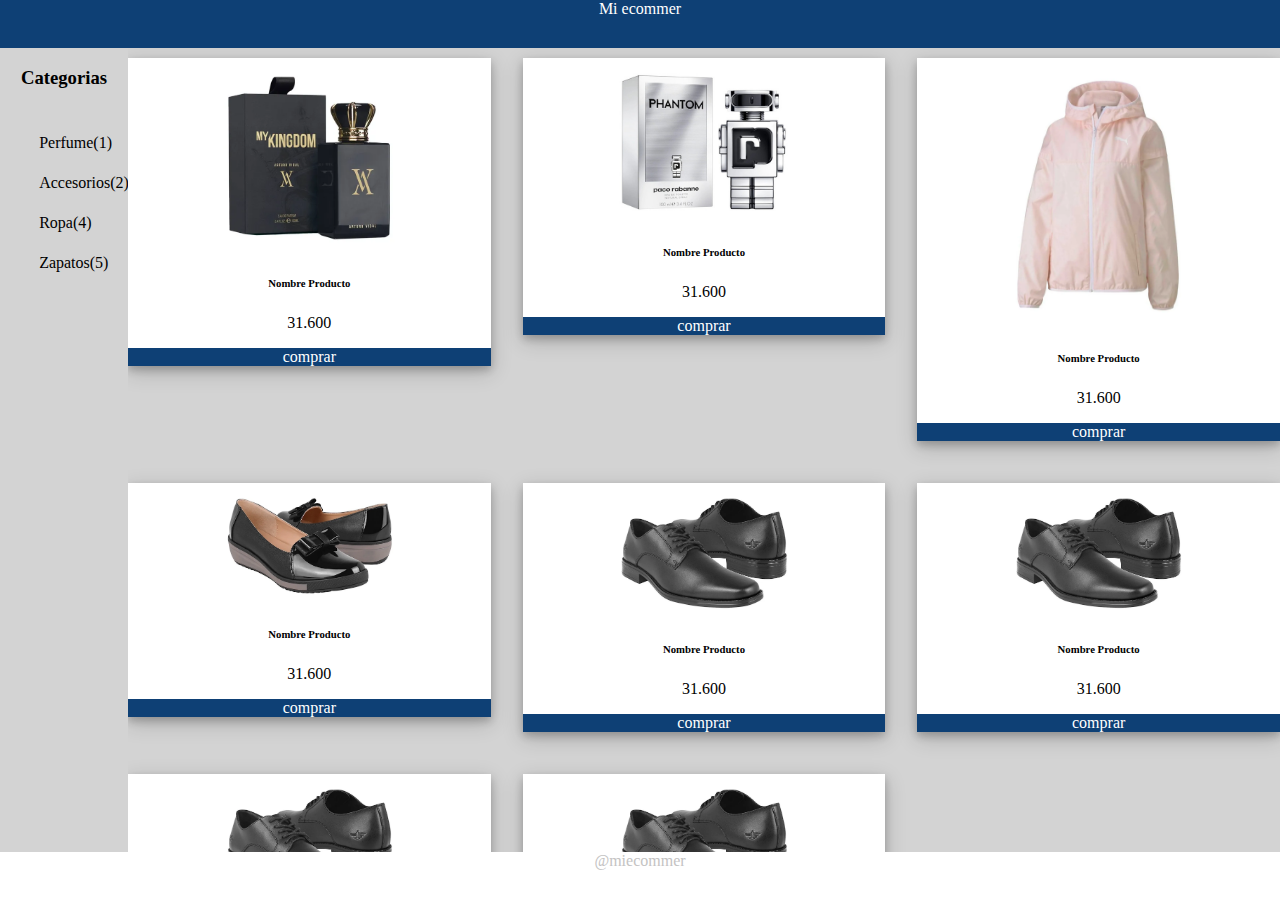
<file: index.html>
<!DOCTYPE html>
<html lang="en">
  <!--16px => 1rem-->
  <head>
    <meta charset="UTF-8" />
    <meta name="viewport" content="width=device-width, initial-scale=1.0" />
    <link rel="stylesheet" href="./assets/css/style_desafio.css" />
    <title>Document</title>
  </head>
  <body>
    <!--16px => 1em => 2em -->
    <!-- un menú
    de navegación, una barra lateral con la cantidad de productos por categoría, una grilla de
    productos y un pie de página. -->
    <div class="grid-container">
      <nav>
        <span>Mi ecommer</span>
      </nav>
      <aside>
        <h3>Categorias</h3>
        <ul>
          <li>Perfume(1)</li>
          <li>Accesorios(2)</li>
          <li>Ropa(4)</li>
          <li>Zapatos(5)</li>
        </ul>
      </aside>
      <main>
        <div class="card">
          <img src="./assets/img/perfume-mykingdom.webp" alt="" />
          <h6>Nombre Producto</h6>
          <p>31.600</p>
          <p class="card_button">comprar</p>
        </div>
        <div class="card">
          <img src="./assets/img/perfume-phantom.jpg" alt="" />
          <h6>Nombre Producto</h6>
          <p>31.600</p>
          <p class="card_button">comprar</p>
        </div>
        <div class="card">
          <img src="./assets/img/poleron-puma.webp" alt="" />
          <h6>Nombre Producto</h6>
          <p>31.600</p>
          <p class="card_button">comprar</p>
        </div>
        <div class="card">
          <img src="./assets/img/zapatos-charol.webp" alt="" />
          <h6>Nombre Producto</h6>
          <p>31.600</p>
          <p class="card_button">comprar</p>
        </div>
        <div class="card">
          <img src="./assets/img/zapatos-docker.webp" alt="" />
          <h6>Nombre Producto</h6>
          <p>31.600</p>
          <p class="card_button">comprar</p>
        </div>
        <div class="card">
          <img src="./assets/img/zapatos-docker.webp" alt="" />
          <h6>Nombre Producto</h6>
          <p>31.600</p>
          <p class="card_button">comprar</p>
        </div>
        <div class="card">
          <img src="./assets/img/zapatos-docker.webp" alt="" />
          <h6>Nombre Producto</h6>
          <p>31.600</p>
          <p class="card_button">comprar</p>
        </div>
        <div class="card">
          <img src="./assets/img/zapatos-docker.webp" alt="" />
          <h6>Nombre Producto</h6>
          <p>31.600</p>
          <p class="card_button">comprar</p>
        </div>
      </main>
      <footer>
        <span>@miecommer</span>
      </footer>
    </div>
  </body>
</html>
</file>
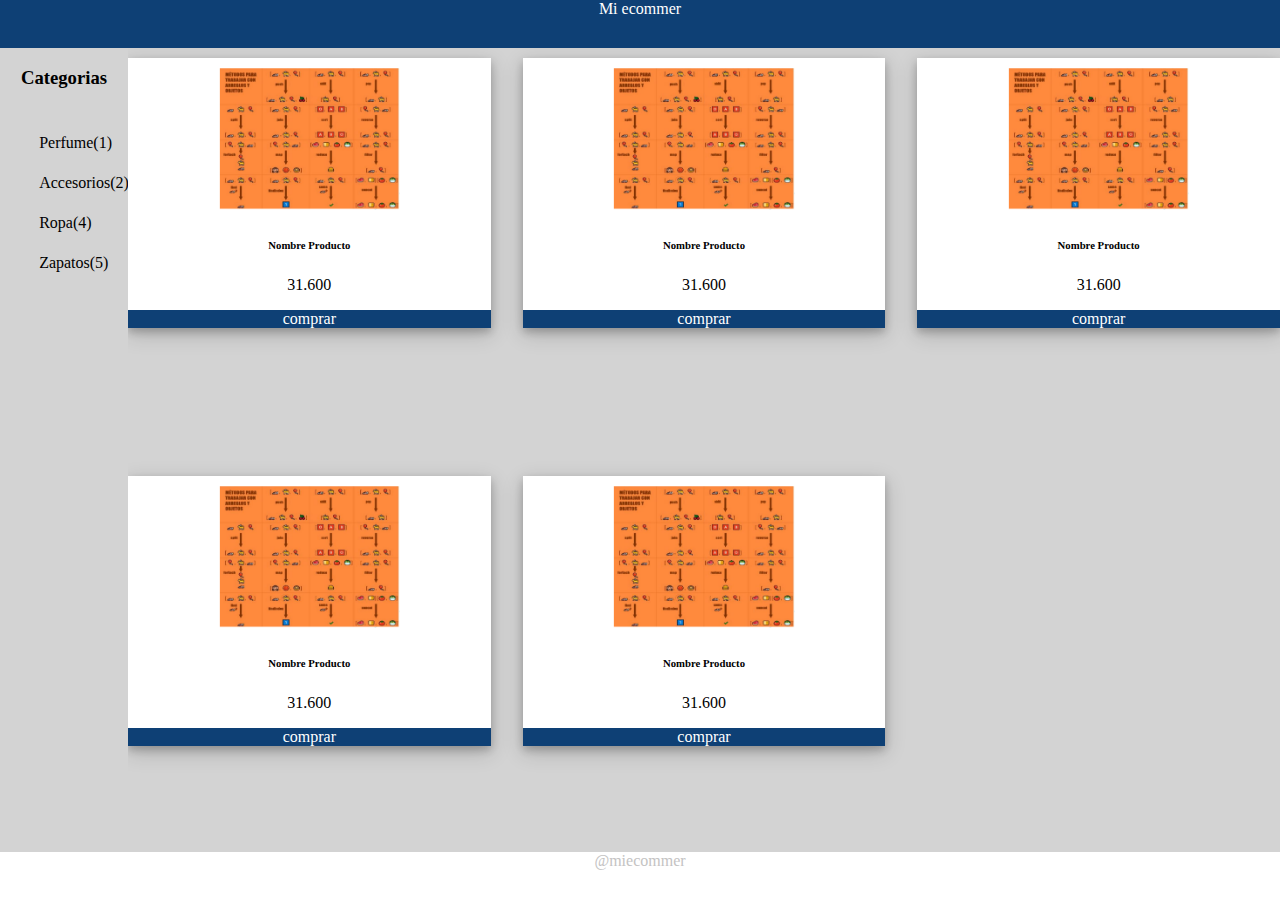
<file: desafio.html>
<!DOCTYPE html>
<html lang="en">
  <head>
    <meta charset="UTF-8" />
    <meta name="viewport" content="width=device-width, initial-scale=1.0" />
    <link rel="stylesheet" href="./assets/css/style_desafio.css" />
    <title>Document</title>
  </head>
  <body>
    <!-- un menú
    de navegación, una barra lateral con la cantidad de productos por categoría, una grilla de
    productos y un pie de página. -->
    <div class="grid-container">
      <nav>
        <span>Mi ecommer</span>
      </nav>
      <aside>
        <h3>Categorias</h3>
        <ul>
          <li>Perfume(1)</li>
          <li>Accesorios(2)</li>
          <li>Ropa(4)</li>
          <li>Zapatos(5)</li>
        </ul>
      </aside>
      <main>
        <div class="card">
          <img src="./assets/img/ejemplo.png" alt="" />
          <h6>Nombre Producto</h6>
          <p>31.600</p>
          <p class="card_button">comprar</p>
        </div>
        <div class="card">
          <img src="./assets/img/ejemplo.png" alt="" />
          <h6>Nombre Producto</h6>
          <p>31.600</p>
          <p class="card_button">comprar</p>
        </div>
        <div class="card">
          <img src="./assets/img/ejemplo.png" alt="" />
          <h6>Nombre Producto</h6>
          <p>31.600</p>
          <p class="card_button">comprar</p>
        </div>
        <div class="card">
          <img src="./assets/img/ejemplo.png" alt="" />
          <h6>Nombre Producto</h6>
          <p>31.600</p>
          <p class="card_button">comprar</p>
        </div>
        <div class="card">
          <img src="./assets/img/ejemplo.png" alt="" />
          <h6>Nombre Producto</h6>
          <p>31.600</p>
          <p class="card_button">comprar</p>
        </div>
      </main>
      <footer>
        <span>@miecommer</span>
      </footer>
    </div>
  </body>
</html>
</file>
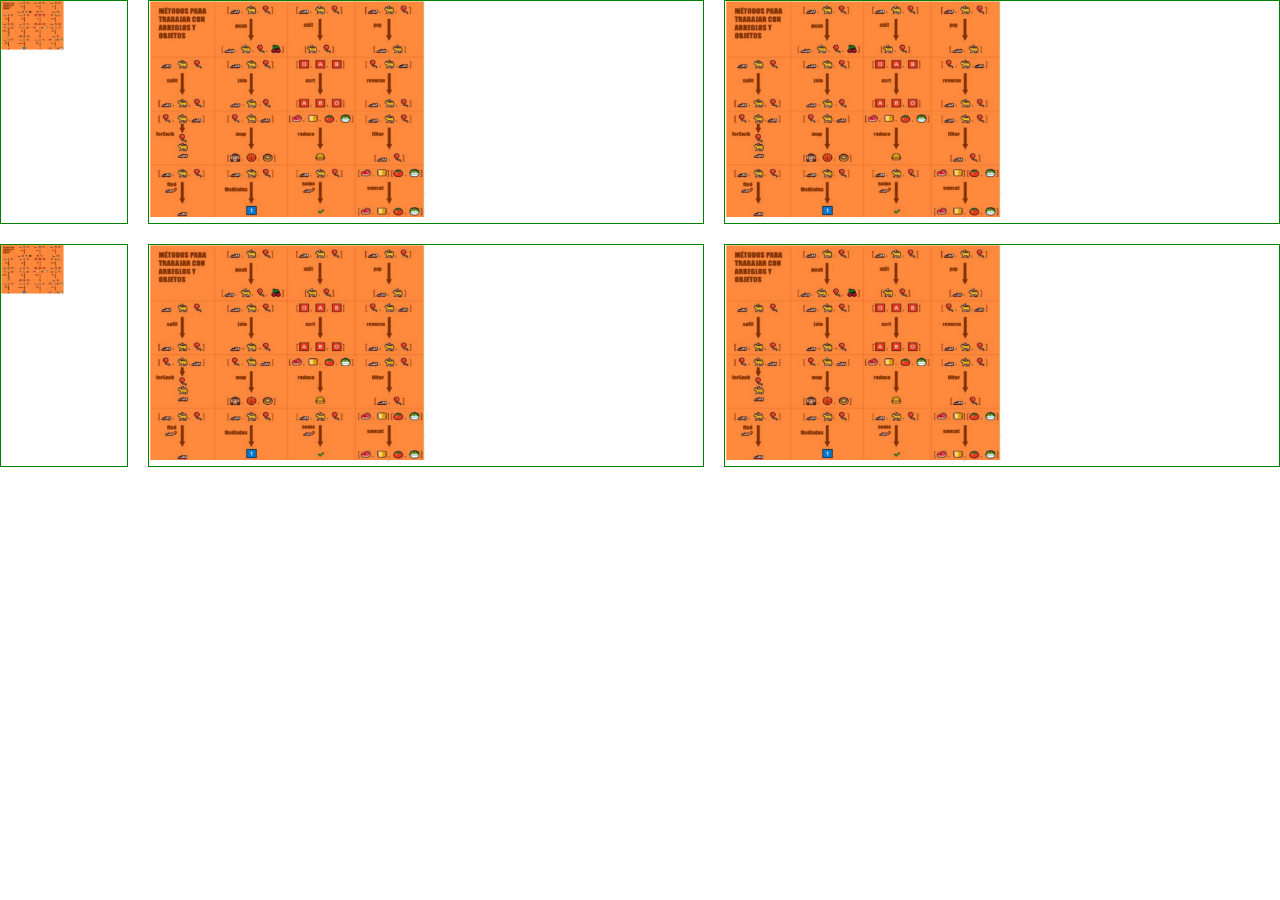
<file: index2.html>
<!DOCTYPE html>
<html lang="en">
  <head>
    <meta charset="UTF-8" />
    <meta name="viewport" content="width=device-width, initial-scale=1.0" />
    <link rel="stylesheet" href="./assets/css/style.css">
    <title>Document</title>
  </head>
  <body>
    <div class="grid-padre">
      <div class="grid-hijo">
        <img src="./assets/img/ejemplo.png" alt="" />
      </div>
      <div class="grid-hijo">
        <img src="./assets/img/ejemplo.png" alt="" />
      </div>
      <div class="grid-hijo">
        <img src="./assets/img/ejemplo.png" alt="" />
      </div>
      <div class="grid-hijo">
        <img src="./assets/img/ejemplo.png" alt="" />
      </div>
      <div class="grid-hijo">
        <img src="./assets/img/ejemplo.png" alt="" />
      </div>
      <div class="grid-hijo">
        <img src="./assets/img/ejemplo.png" alt="" />
      </div>
    </div>
  </body>
</html>
</file>
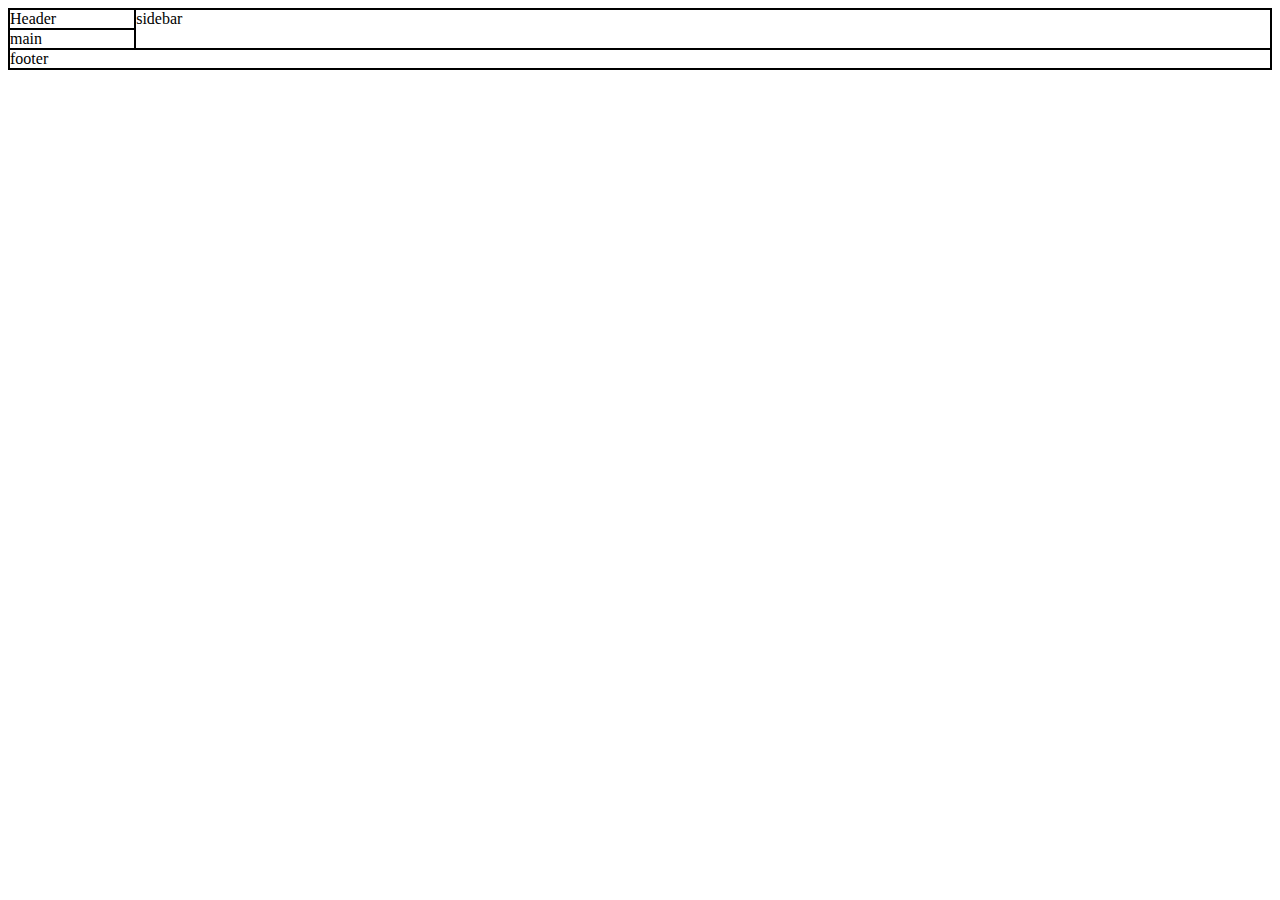
<file: index3.html>
<!DOCTYPE html>
<html lang="en">
<head>
    <meta charset="UTF-8">
    <meta name="viewport" content="width=device-width, initial-scale=1.0">
    <link rel="stylesheet" href="./assets/css/style_II.css">
    <title>Document</title>
</head>
<body>
    <div class="grid-container">
        <div class="header">Header</div>
        <div class="main">main</div>
        <div class="sidebar">sidebar</div>
        <div class="footer">footer</div>
    </div>
</body>
</html>
</file>
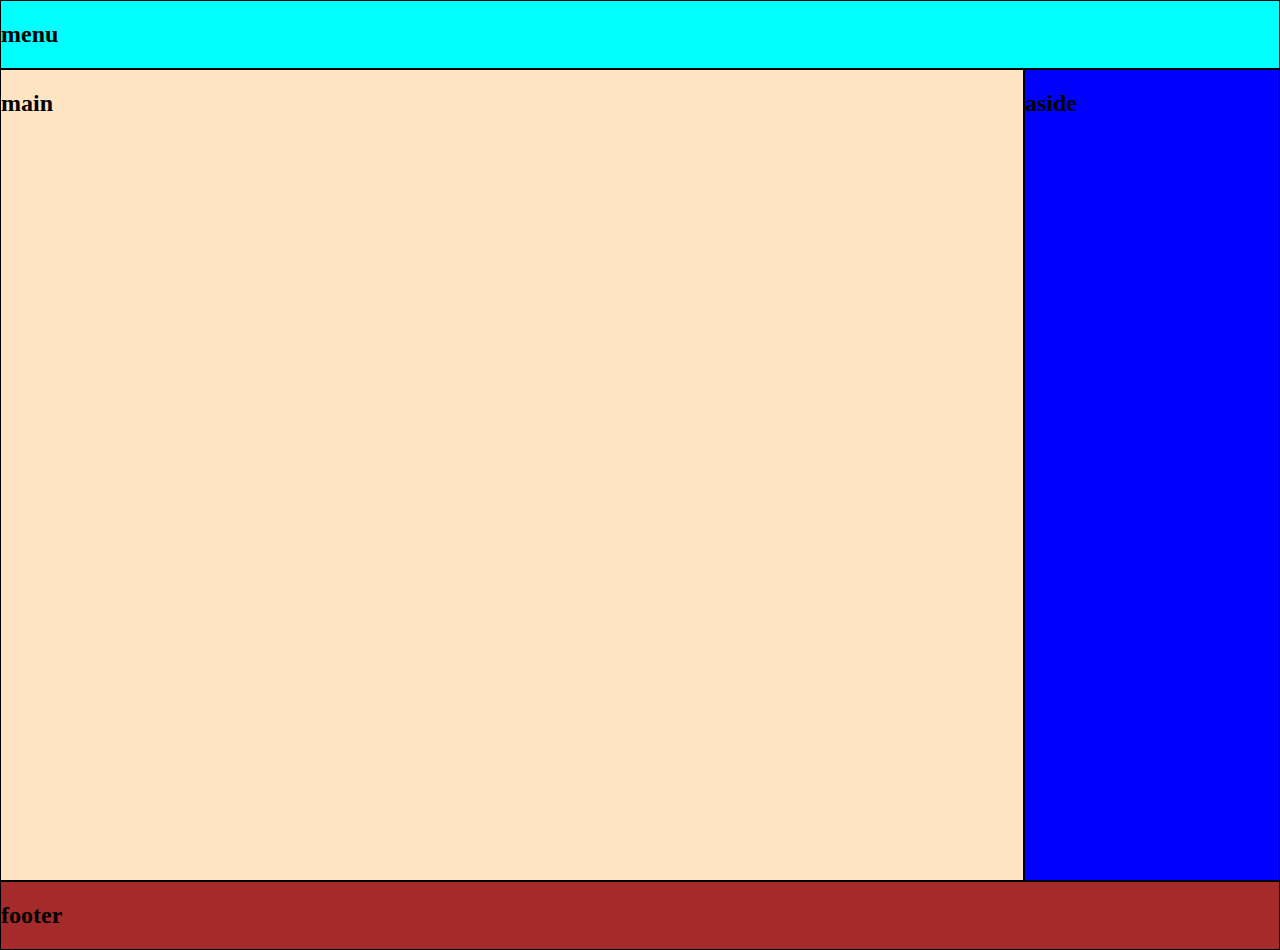
<file: layout.html>
<!DOCTYPE html>
<html lang="en">
  <head>
    <meta charset="UTF-8" />
    <meta name="viewport" content="width=device-width, initial-scale=1.0" />
    <link rel="stylesheet" href="./assets/css/style_III.css" />
    <title>Document</title>
  </head>
  <body>
    <div class="grid-container">
      <header>
        <h2>menu</h2>
      </header>
      <main>
        <h2>main</h2>
      </main>
      <aside>
        <h2>aside</h2>
      </aside>
      <footer>
        <h2>footer</h2>
      </footer>
    </div>
  </body>
</html>
</file>
<file: assets/css/style_desafio.css>
body {
    padding: 0px;
    margin: 0px;
}

.grid-container {
    display: grid;
    grid-template-areas:
        "header header"
        "aside main"
        "footer footer";
    grid-template-columns: 10% 1fr;
    grid-template-rows: 3em 1fr 3em;
    height: 100vh;
}

main {
    grid-area: main;
    background-color: lightgray;
    /* display: flex;
    justify-content: space-around;
    flex-wrap: wrap; */
    display: grid;
    grid-template-columns: 1fr 1fr 1fr;
    gap: 2em;
    overflow-y: auto;
    align-items: flex-start;
    /*Alineación incial de las tarjetas*/
}

nav {
    grid-area: header;
    background-color: rgb(14, 64, 117);
    display: flex;
    justify-content: center;
    color: white
}

aside {
    grid-area: aside;
    background-color: lightgray;
    display: flex;
    flex-direction: column;
    align-items: center;
}

aside ul li {
    list-style: none;
    line-height: 40px;
}

footer {
    grid-area: footer;
    background-color: white;
    justify-content: center;
    display: flex;
    color: rgb(196, 195, 195);
}

.card {
    width: 100%;
    background-color: white;
    box-shadow: 0 4px 8px 0 rgba(0, 0, 0, 0.2), 0 6px 20px 0 rgba(0, 0, 0, 0.19);
    text-align: center;
    margin-top: 10px;
    padding: 10px 20px;
    margin-bottom: 0px;
    cursor: pointer;
    padding: 10px 0px 0px 0px;
}

.card_button {
    color: white;
    background-color: rgb(14, 64, 117);
    margin-bottom: 0px;

}

.card img {
    width: 50%;
    height: auto;
}
</file>
<file: assets/css/style.css>
body{
    margin: 0px;
    padding: 0px;
}
.grid-padre{
    display: grid;
    grid-template-columns: 10% 1fr 1fr;
    gap: 20px;
}

.grid-hijo{
    border: 1px solid green
}

.grid-hijo img{
    width: 50%;
}
</file>
<file: assets/css/style_II.css>
.grid-container{
    display: grid;
    grid-template-columns: 10% 1fr;
    grid-template-areas: 
    "header sidebar"
    "main sidebar"
    "footer footer"
    ;
}

.header{
    grid-area: header;
}

.main{
    grid-area: main;
}

.sidebar{
    grid-area: sidebar;
}

.footer{
    grid-area: footer;
}

div{
    border: solid 1px black;
}
</file>
<file: assets/css/style_III.css>
body{
    margin: 0px;
    padding: 0px;
}

.grid-container {
    display: grid;
    grid-template-areas: 
    "menu menu"
    "principal sidebar"
    "footer footer"
    ;
    grid-template-columns: 80% 1fr;
}

header {
    grid-area: menu;
    background-color: aqua;
}

main {
    grid-area: principal;
    height: 90vh;
    background-color: bisque;
}

aside {
    grid-area: sidebar;
    background-color: blue;
}

footer {
    grid-area: footer;
    background-color: brown;
}

header,
main,
aside,
footer {
    border: solid 1px black;
}
</file>
